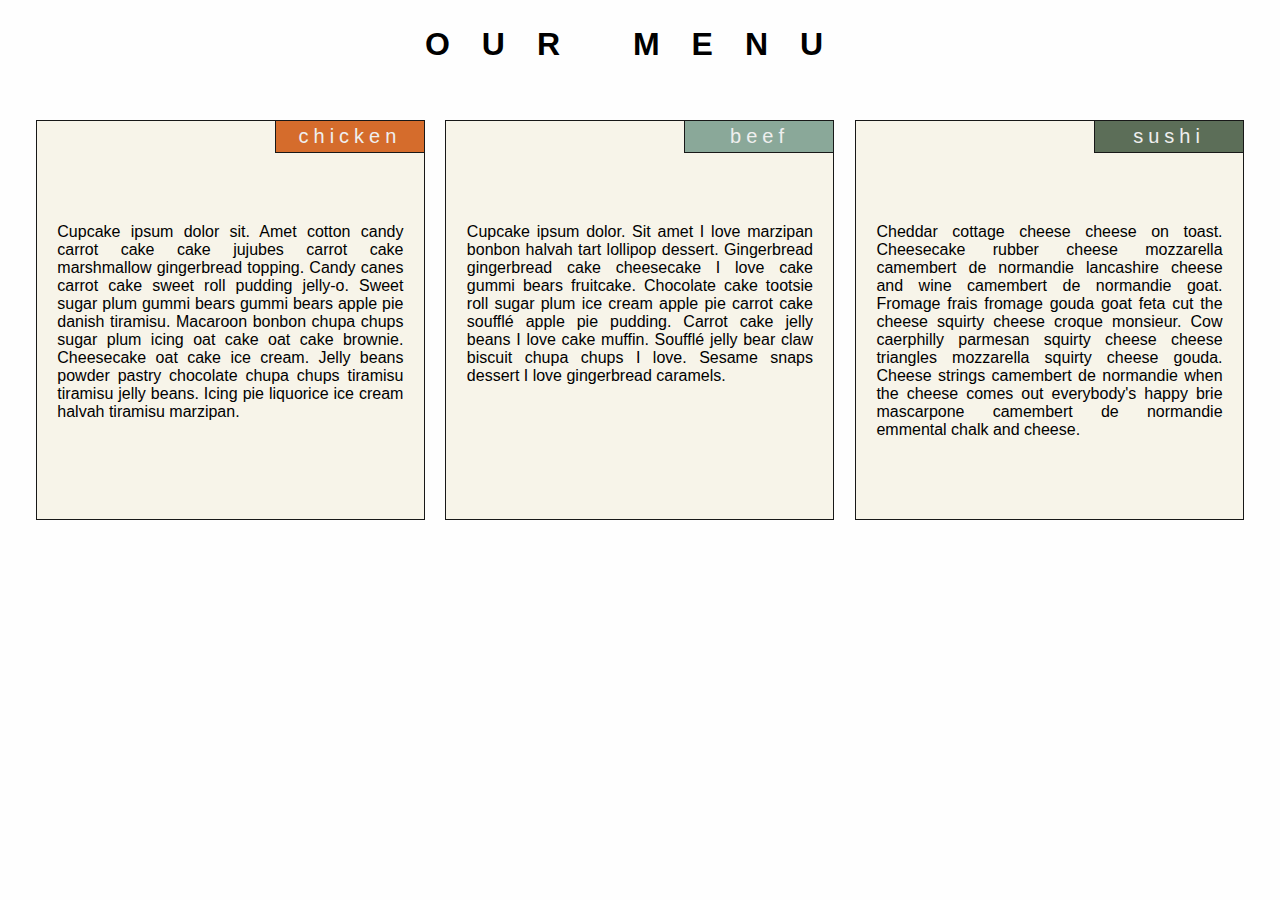
<file: module2-solution/index.html>
<!DOCTYPE html>
<html lang ="en">
<head>
	<meta charset="UTF-8">
	<meta name="viewport" content="width=device-width, initial-scale=1">
	<title>Assigment Solution for Module 2</title>
	<link rel="stylesheet" type="text/css" href="css/stylesheet.css">
</head>
<body>
	<h1>Our Menu</h1>
<div class="container">
	<div class="col-lg-4 col-md-6 col-sm-12">
		<div id="chick"> Chicken</div>
		<p id="left">Cupcake ipsum dolor sit. Amet cotton candy carrot cake cake jujubes carrot cake marshmallow gingerbread topping. Candy canes carrot cake sweet roll pudding jelly-o. Sweet sugar plum gummi bears gummi bears apple pie danish tiramisu. Macaroon bonbon chupa chups sugar plum icing oat cake oat cake brownie. Cheesecake oat cake ice cream. Jelly beans powder pastry chocolate chupa chups tiramisu tiramisu jelly beans. Icing pie liquorice ice cream halvah tiramisu marzipan.</p>
	</div>
	<div class="col-lg-4 col-md-6 col-sm-12">
		<div id="beef"> Beef</div>
		<p id="center">Cupcake ipsum dolor. Sit amet I love marzipan bonbon halvah tart lollipop dessert. Gingerbread gingerbread cake cheesecake I love cake gummi bears fruitcake. Chocolate cake tootsie roll sugar plum ice cream apple pie carrot cake soufflé apple pie pudding. Carrot cake jelly beans I love cake muffin. Soufflé jelly bear claw biscuit chupa chups I love. Sesame snaps dessert I love gingerbread caramels.</p>
	</div>
	<div class="col-lg-4 col-md-12 col-sm-12">
		<div id="sushi"> Sushi</div>
		<p id="right">Cheddar cottage cheese cheese on toast. Cheesecake rubber cheese mozzarella camembert de normandie lancashire cheese and wine camembert de normandie goat. Fromage frais fromage gouda goat feta cut the cheese squirty cheese croque monsieur. Cow caerphilly parmesan squirty cheese cheese triangles mozzarella squirty cheese gouda. Cheese strings camembert de normandie when the cheese comes out everybody's happy brie mascarpone camembert de normandie emmental chalk and cheese.</p>
	</div>
</div>
</body>
</html>
</file>
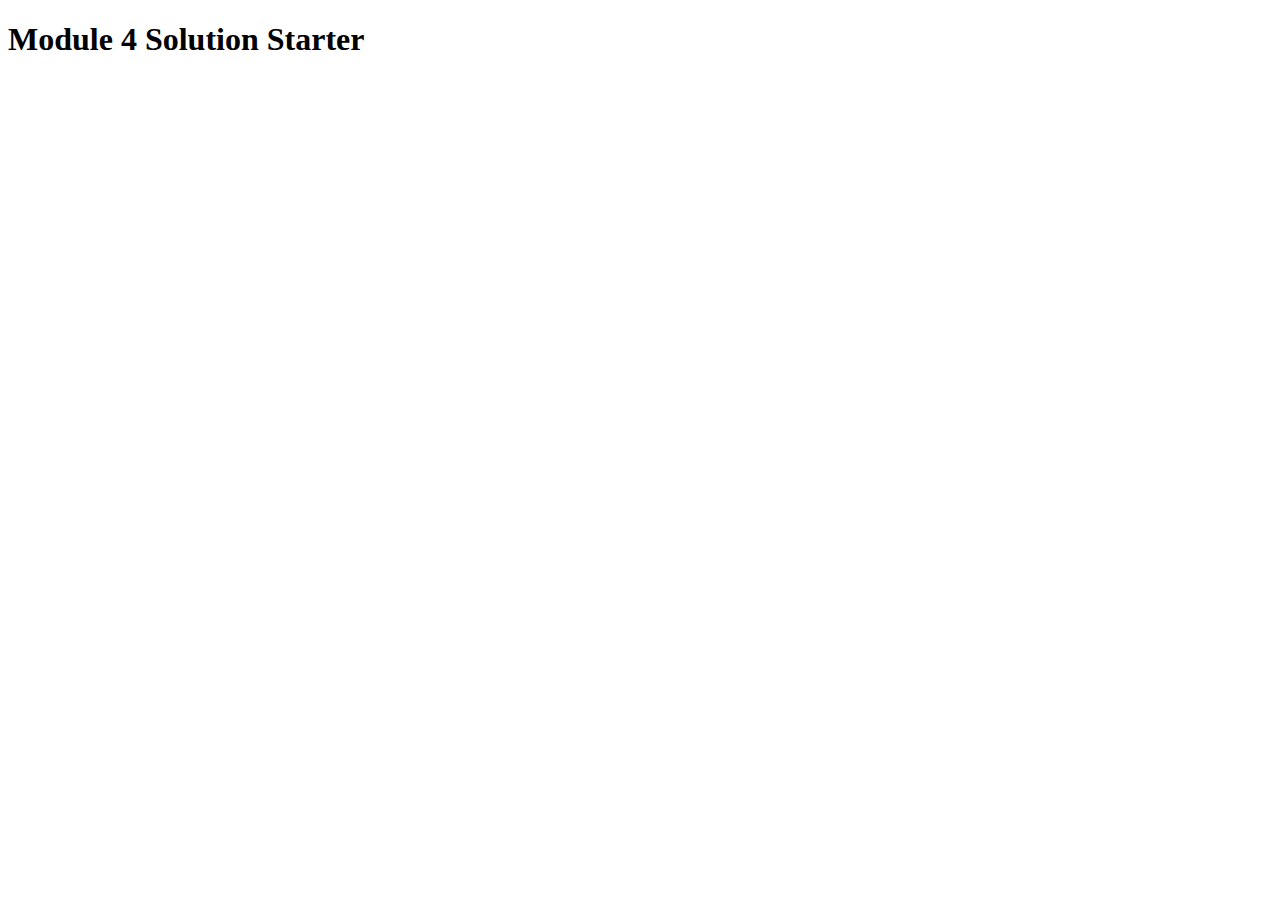
<file: module4-solution/index.html>
<!DOCTYPE html>
<html>
<head>
  <meta charset="utf-8">
  <title>Module 4 Solution Starter</title>
  <script src="SpeakHello.js"></script>
  <script src="SpeakGoodBye.js"></script>
  <script src="script.js"></script>
</head>
<body>
  <h1>Module 4 Solution Starter</h1>
</body>
</html>
</file>
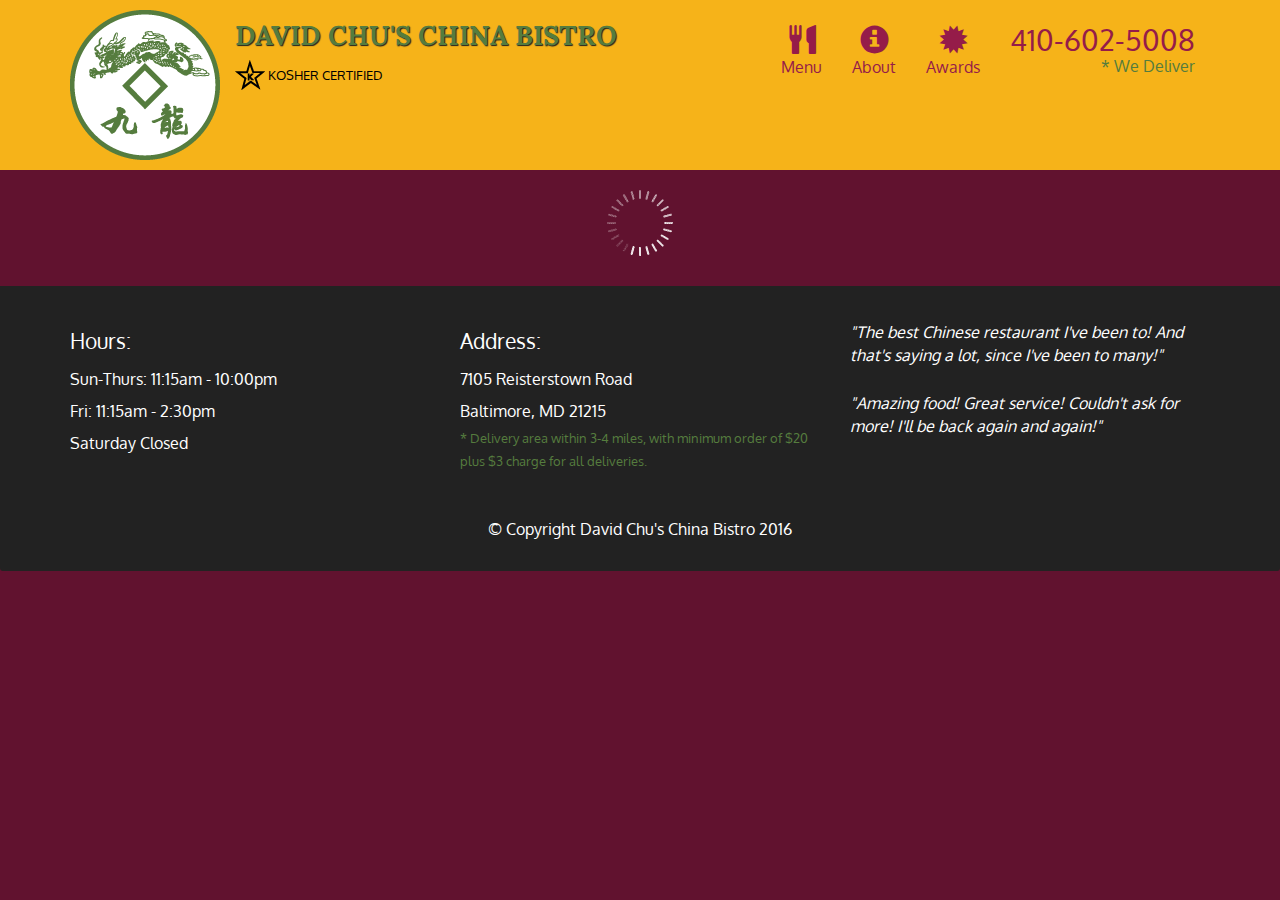
<file: module5-solution/index.html>
<!doctype html>
<html lang="en">
  <head>
    <meta charset="utf-8">
    <meta http-equiv="X-UA-Compatible" content="IE=edge">
    <meta name="viewport" content="width=device-width, initial-scale=1">
    <title>David Chu's China Bistro</title>
    <link rel="stylesheet" href="css/bootstrap.min.css">
    <link rel="stylesheet" href="css/styles.css">
    <link href='https://fonts.googleapis.com/css?family=Oxygen:400,300,700' rel='stylesheet' type='text/css'>
    <link href='https://fonts.googleapis.com/css?family=Lora' rel='stylesheet' type='text/css'>
  </head>
<body>
  <header>
    <nav id="header-nav" class="navbar navbar-default">
      <div class="container">
        <div class="navbar-header">
          <a href="index.html" class="pull-left visible-md visible-lg">
            <div id="logo-img" alt="Logo image"></div>
          </a>

          <div class="navbar-brand">
            <a href="index.html"><h1>David Chu's China Bistro</h1></a>
            <p>
              <img src="images/star-k-logo.png" alt="Kosher certification">
              <span>Kosher Certified</span>
            </p>
          </div>

          <button id="navbarToggle" type="button" class="navbar-toggle collapsed" data-toggle="collapse" data-target="#collapsable-nav" aria-expanded="false">
            <span class="sr-only">Toggle navigation</span>
            <span class="icon-bar"></span>
            <span class="icon-bar"></span>
            <span class="icon-bar"></span>
          </button>
        </div>
        
        <div id="collapsable-nav" class="collapse navbar-collapse">
           <ul id="nav-list" class="nav navbar-nav navbar-right">
            <li id="navHomeButton" class="visible-xs active">
              <a href="index.html">
                <span class="glyphicon glyphicon-home"></span> Home</a>
            </li>
            <li id="navMenuButton">
              <a href="#" onclick="$dc.loadMenuCategories();">
                <span class="glyphicon glyphicon-cutlery"></span><br class="hidden-xs"> Menu</a>
            </li>
            <li>
              <a href="#">
                <span class="glyphicon glyphicon-info-sign"></span><br class="hidden-xs"> About</a>
            </li>
            <li>
              <a href="#">
                <span class="glyphicon glyphicon-certificate"></span><br class="hidden-xs"> Awards</a>
            </li>
            <li id="phone" class="hidden-xs">
              <a href="tel:410-602-5008">
                <span>410-602-5008</span></a><div>* We Deliver</div>
            </li>
          </ul><!-- #nav-list -->
        </div><!-- .collapse .navbar-collapse -->
      </div><!-- .container -->
    </nav><!-- #header-nav -->
  </header>

  <div id="call-btn" class="visible-xs">
    <a class="btn" href="tel:410-602-5008">
    <span class="glyphicon glyphicon-earphone"></span>
    410-602-5008
    </a>
  </div>
  <div id="xs-deliver" class="text-center visible-xs">* We Deliver</div>

  <div id="main-content" class="container"></div>

  <footer class="panel-footer">
    <div class="container">
      <div class="row">
        <section id="hours" class="col-sm-4">
          <span>Hours:</span><br>
          Sun-Thurs: 11:15am - 10:00pm<br>
          Fri: 11:15am - 2:30pm<br>
          Saturday Closed
          <hr class="visible-xs">
        </section>
        <section id="address" class="col-sm-4">
          <span>Address:</span><br>
          7105 Reisterstown Road<br>
          Baltimore, MD 21215
          <p>* Delivery area within 3-4 miles, with minimum order of $20 plus $3 charge for all deliveries.</p>
          <hr class="visible-xs">
        </section>
        <section id="testimonials" class="col-sm-4">
          <p>"The best Chinese restaurant I've been to! And that's saying a lot, since I've been to many!"</p>
          <p>"Amazing food! Great service! Couldn't ask for more! I'll be back again and again!"</p>
        </section>
      </div>
      <div class="text-center">&copy; Copyright David Chu's China Bistro 2016</div>
    </div>
  </footer>

  <!-- jQuery (Bootstrap JS plugins depend on it) -->
  <script src="js/jquery-2.1.4.min.js"></script>
  <script src="js/bootstrap.min.js"></script>
  <script src="js/ajax-utils.js"></script>
  <script src="js/script.js"></script>
</body>
</html>
</file>
<file: module2-solution/css/stylesheet.css>
* {
	box-sizing: border-box;
}

body {
	margin: 2%;
	background-color: #fefefe;
	font-family: Helvetica, Arial, sans-serif;
	font-size: 1em;
	text-align: center;
}

h1 {
	text-align: center;
	text-transform: uppercase;
	letter-spacing: 1em;
	margin-bottom: 50px
}

.container {
	width: 100%;
	text-align: center;
}

#chick, #beef, #sushi {
	padding: 1%;
	border: 1px solid #181818;
	position: absolute;
	top: 1.75%;
	right: 2.5%;
	width: 150px;
	/*text-align: center;*/
	color: #efefef;
	text-transform: lowercase;
	letter-spacing: .25em;
	font-size: 1.25em;
	z-index: 1;
}

#chick {
	background-color: #D56C2C;
}

#beef {
	background-color: #8AA899;
}

#sushi {
	background-color: #5C6E58;
}

#left, #center, #right {
	margin-top: 7.5px;
	text-align: justify;
	margin-left: auto;
	margin-right: auto;
	position: relative;
	border: 1px solid #181818;
	padding: 25% 5% 10% 5%;
	/*display: inline-block;*/
	width: 95%;
	height: 400px;
	background-image: url("https://source.unsplash.com/LrbfkP64jqo");
	/*filter: grayscale(100%);*/
	background-position: center;
	background-color: #F7F4E9;
	/*color: #D56C2C;*/
	/*float: left;*/
	/*box-sizing: border-box;*/
}

@media (min-width: 992px){
	.col-lg-1, .col-lg-2, .col-lg-3, .col-lg-4, .col-lg-5, .col-lg-6, .col-lg-7, .col-lg-8, .col-lg-9, .col-lg-10, .col-lg-11, .col-lg-12 {
    float: left;}
/*    .col-lg-1 {
    width: 8.33%;
  	}
	.col-lg-2 {
	  width: 16.66%;
	}
	.col-lg-3 {
	  width: 25%;
	}*/
	.col-lg-4 {
	  width: 33.33%;
	  position: relative;
	}
	/*.col-lg-5 {
	  width: 41.66%;
	}
	.col-lg-6 {
	  width: 50%;
	}
	.col-lg-7 {
	  width: 58.33%;
	}
	.col-lg-8 {
	  width: 66.66%;
	}
	.col-lg-9 {
	  width: 74.99%;
	}
	.col-lg-10 {
	  width: 83.33%;
	}
	.col-lg-11 {
	  width: 91.66%;
	}
	.col-lg-12 {
	  width: 100%;
	}*/
}

@media (min-width: 768px) and (max-width: 991px) {
.col-md-1, .col-md-2, .col-md-3, .col-md-4, .col-md-5, .col-md-6, .col-md-7, .col-md-8, .col-md-9, .col-md-10, .col-md-11, .col-md-12 {
    float: left;
	  }
	  .col-md-1 {
	    width: 8.33%;
	  }
	  .col-md-2 {
	    width: 16.66%;
	  }
	  .col-md-3 {
	    width: 25%;
	  }
	  .col-md-4 {
	    width: 33.33%;
	  }
	  .col-md-5 {
	    width: 41.66%;
	  }
	  .col-md-6 {
	    width: 50%;
	    position: relative;
	  }
	  .col-md-7 {
	    width: 58.33%;
	  }
	  .col-md-8 {
	    width: 66.66%;
	  }
	  .col-md-9 {
	    width: 74.99%;
	  }
	  .col-md-10 {
	    width: 83.33%;
	  }
	  .col-md-11 {
	    width: 91.66%;
	  }
	  .col-md-12 {
	    width: 100%;
	    position: relative;
	  }
	 #right {
	 	width: 97.5%;
	 }
	 #sushi {
	 	right: 1.25%;
	 }
}

@media (max-width: 767px){

.col-sm-12 {
	float: left;
	width: 100%;
	position: relative;
}
}
</file>
<file: module5-solution/css/styles.css>
body {
  font-size: 16px;
  color: #fff;
  background-color: #61122f;
  font-family: 'Oxygen', sans-serif;
}

/** HEADER **/
#header-nav {
  background-color: #f6b319;
  border-radius: 0;
  border: 0;
}

#logo-img {
  background: url('../images/restaurant-logo_large.png') no-repeat;
  width: 150px;
  height: 150px;
  margin: 10px 15px 10px 0;
}

.navbar-brand {
  padding-top: 25px;
}
.navbar-brand h1 { /* Restaurant name */
  font-family: 'Lora', serif;
  color: #557c3e;
  font-size: 1.5em;
  text-transform: uppercase;
  font-weight: bold;
  text-shadow: 1px 1px 1px #222;
  margin-top: 0;
  margin-bottom: 0;
  line-height: .75;
}
.navbar-brand a:hover, .navbar-brand a:focus {
  text-decoration: none;
}
.navbar-brand p { /* Kosher cert */
  color: #000;
  text-transform: uppercase;
  font-size: .7em;
  margin-top: 15px;
}
.navbar-brand p span { /* Star-K */
  vertical-align: middle;
}

#nav-list {
  margin-top: 10px;
}
#nav-list a {
  color: #951C49;
  text-align: center;
}
#nav-list a:hover {
  background: #E7E7E7;
}
#nav-list a span {
  font-size: 1.8em;
}

#phone {
  margin-top: 5px;
}
#phone a { /* Phone number */
  text-align: right;
  padding-bottom: 0;
}
#phone div { /* We Deliver */
  color: #557c3e;
  text-align: right;
  padding-right: 15px;
}

.navbar-header button.navbar-toggle, .navbar-header .icon-bar {
  border: 1px solid #61122f;
}
.navbar-header button.navbar-toggle {
  clear: both;
  margin-top: -30px;
}
/* END HEADER */

/* FOOTER */
.panel-footer {
  margin-top: 30px;
  padding-top: 35px;
  padding-bottom: 30px;
  background-color: #222;
  border-top: 0;
}
.panel-footer div.row {
  margin-bottom: 35px;
}
#hours, #address {
  line-height: 2;
}
#hours > span, #address > span {
  font-size: 1.3em;
}
#address p {
  color: #557c3e;
  font-size: .8em;
  line-height: 1.8;
}
#testimonials {
  font-style: italic;
}
#testimonials p:nth-child(2) {
  margin-top: 25px;
}
/* END FOOTER */



/* HOME PAGE */
.container .jumbotron {
  box-shadow: 0 0 50px #3F0C1F;
  border: 2px solid #3F0C1F;
}

#menu-tile, #specials-tile, #map-tile {
  height: 250px;
  width: 100%;
  margin-bottom: 15px;
  position: relative;
  border: 2px solid #3F0C1F;
  overflow: hidden;
}
#menu-tile:hover, #specials-tile:hover, #map-tile:hover {
  box-shadow: 0 1px 5px 1px #cccccc;
}
#menu-tile {
  background: url('../images/menu-tile.jpg') no-repeat;
  background-position: center;
}
#specials-tile {
  background: url('../images/specials-tile.jpg') no-repeat;
  background-position: center;
}
#menu-tile span, #specials-tile span, #map-tile span {
  position: absolute;
  bottom: 0;
  right: 0;
  width: 100%;
  text-align: center;
  font-size: 1.6em;
  text-transform: uppercase;
  background-color: #000;
  color: #fff;
  opacity: .8;
}
/* END HOME PAGE */

/* MENU CATEGORIES PAGE */
.category-tile { 
  position: relative;
  border: 2px solid #3F0C1F;
  overflow: hidden;
  width: 200px;
  height: 200px;
  margin: 0 auto 15px;
}
.category-tile span {
  position: absolute;
  bottom: 0;
  right: 0;
  width: 100%;
  text-align: center;
  font-size: 1.2em;
  text-transform: uppercase;
  background-color: #000;
  color: #fff;
  opacity: .8;
}
.category-tile:hover {
  box-shadow: 0 1px 5px 1px #cccccc;
}

#menu-categories-title + div {
  margin-bottom: 50px;
}
/* END MENU CATEGORIES PAGE */

/* SINGLE CATEGORY PAGE */
.menu-item-tile {
  margin-bottom: 25px;
}
.menu-item-tile hr {
  width: 80%;
}
.menu-item-tile .menu-item-price {
  font-size: 1.1em;
  text-align: right;
  margin-top: -15px;
  margin-right: -15px;
}
.menu-item-tile .menu-item-price span {
  font-size: .6em;
}
.menu-item-photo {
  position: relative;
  border: 2px solid #3F0C1F; 
  overflow: hidden;
  padding: 0;
  margin-right: -15px;
  margin-left: auto;
  margin-bottom: 20px;
  max-width: 250px;
}
.menu-item-photo div {
  position: absolute;
  bottom: 0;
  right: 0;
  width: 80px;
  background-color: #557c3e;
  text-align: center;
}
.menu-item-description {
  padding-right: 30px;
}
h3.menu-item-title {
  margin: 0 0 10px;
}
.menu-item-details {
  font-size: .9em;
  font-style: italic;
}
/* END SINGLE CATEGORY PAGE */


/********** Large devices only **********/
@media (min-width: 1200px) {
  .container .jumbotron {
    background: url('../images/jumbotron_1200.jpg') no-repeat;
    height: 675px;
  }
}

/********** Medium devices only **********/
@media (min-width: 992px) and (max-width: 1199px) {
  /* Header */
  #logo-img {
    background: url('../images/restaurant-logo_medium.png') no-repeat;
    width: 100px;
    height: 100px;
    margin: 5px 5px 5px 0;
  }
  /* End Header */

  /* Home Page */
  .container .jumbotron {
    background: url('../images/jumbotron_992.jpg') no-repeat;
    height: 558px;
  }
  /* End Home Page */
}

/********** Small devices only **********/
@media (min-width: 768px) and (max-width: 991px) {
  /* Home Page */
  .container .jumbotron {
    background: url('../images/jumbotron_768.jpg') no-repeat;
    height: 432px;
  }
  /* End Home Page */
}

/********** Extra small devices only **********/
@media (max-width: 767px) {
  /* Header */
  .navbar-brand {
    padding-top: 10px;
    height: 80px;
  }
  .navbar-brand h1 { /* Restaurant name */
    padding-top: 10px;
    font-size: 5vw; /* 1vw = 1% of viewport width */
  }
  .navbar-brand p { /* Kosher cert */
    font-size: .6em;
    margin-top: 12px;
  }
  .navbar-brand p img { /* Star-K */
    height: 20px;
  }

  #collapsable-nav a { /* Collapsed nav menu text */
    font-size: 1.2em;
  }
  #collapsable-nav a span { /* Collapsed nav menu glyph */
    font-size: 1em;
    margin-right: 5px;
  }

  #call-btn > a {
    font-size: 1.5em;
    display: block;
    margin: 0 20px;
    padding: 10px;
    border: 2px solid #fff;
    background-color: #f6b319;
    color: #951c49;
  }
  #xs-deliver {
    margin-top: 5px;
    font-size: .7em;
    letter-spacing: .1em;
    text-transform: uppercase;
  }
  /* End Header */

  /* Footer */
  .panel-footer section {
    margin-bottom: 30px;
    text-align: center;
  }
  .panel-footer section:nth-child(3) {
    margin-bottom: 0; /* margin already exists on the whole row */
  }
  .panel-footer section hr {
    width: 50%;
  }
  /* End Footer */

  /* Home Page */
  .container .jumbotron {
    margin-top: 30px;
    padding: 0;
  }
  #menu-tile, #specials-tile {
    width: 360px;
    margin: 0 auto 15px;
  }

  .menu-item-photo {
    margin-right: auto;
  }
  .menu-item-tile .menu-item-price {
    text-align: center;
  }
  .menu-item-description {
    text-align: center;;
  }
}


/********** Super extra small devices Only :-) (e.g., iPhone 4) **********/
@media (max-width: 479px) {
  /* Header */
  .navbar-brand h1 { /* Restaurant name */
    padding-top: 5px;
    font-size: 6vw;
  }
  /* End Header */
  
  /* Home page */
  #menu-tile, #specials-tile {
    width: 280px;
    margin: 0 auto 15px;
  }

  .col-xxs-12 {
    position: relative;
    min-height: 1px;
    padding-right: 15px;
    padding-left: 15px;
    float: left;
    width: 100%;
  }
}
</file>
